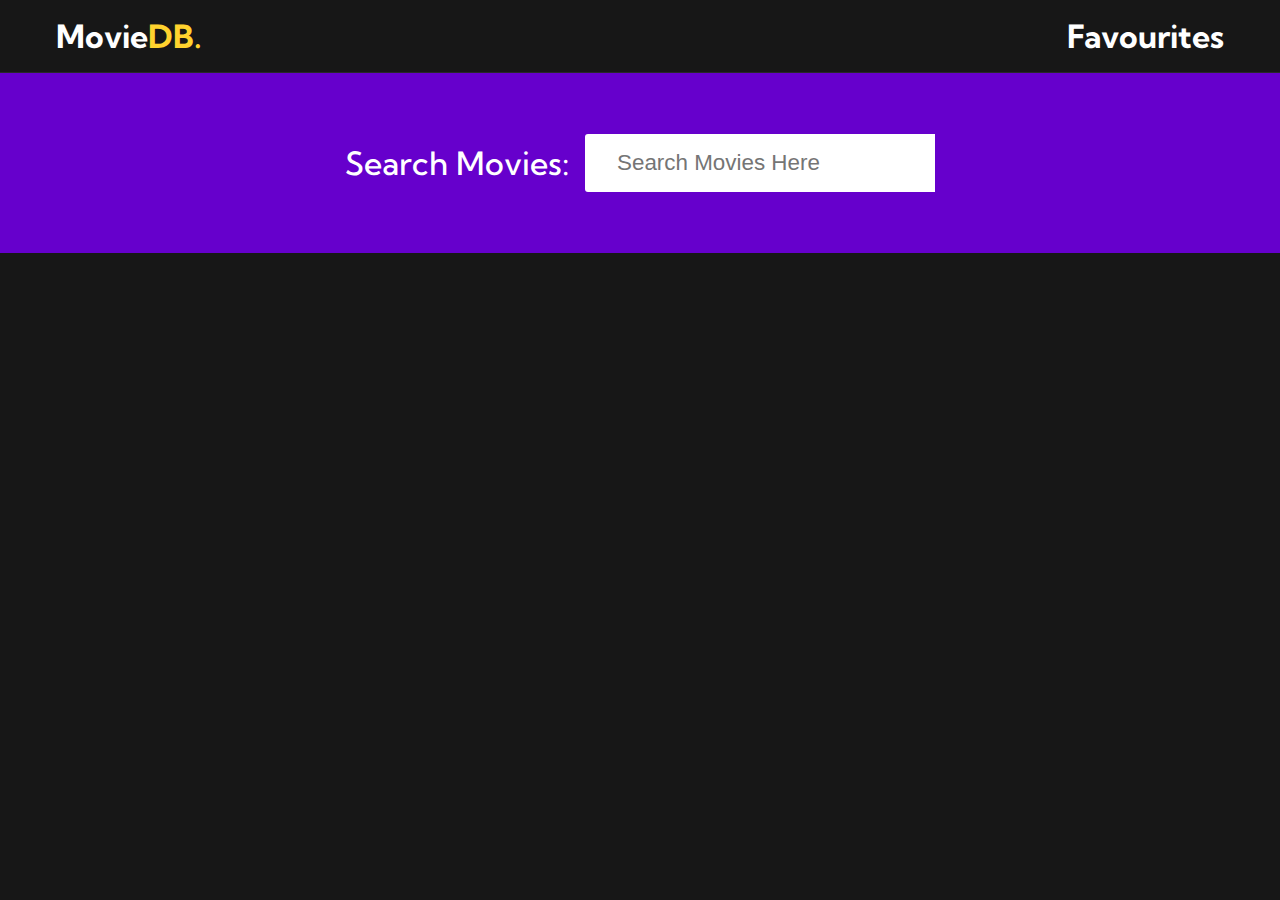
<file: index.html>
<!DOCTYPE html>
<html lang="en">
<head>
    <meta charset="UTF-8">
    <meta http-equiv="X-UA-Compatible" content="IE=edge">
    <meta name="viewport" content="width=device-width, initial-scale=1.0">
    <title>MovieDB - Search Movie Ratings</title>
    <!-- font awesome icon cdn -->
    <link rel="stylesheet" href="https://cdnjs.cloudflare.com/ajax/libs/font-awesome/6.0.0-beta3/css/all.min.css" integrity="sha512-Fo3rlrZj/k7ujTnHg4CGR2D7kSs0v4LLanw2qksYuRlEzO+tcaEPQogQ0KaoGN26/zrn20ImR1DfuLWnOo7aBA==" crossorigin="anonymous" referrerpolicy="no-referrer" />
    <!-- custom css stylesheet -->
    <link rel = "stylesheet" href = "styles.css">
</head>
<body>
    
    <div class = "wrapper">
        <!-- navbar/logo -->
        <div class = "logo">
            <div class = "container">
                <a href="index.html" class="navbar">Movie<span>DB.</span></a>
                <a href="./favourites.html" class="navbar">Favourites</a>
            </div>
            
        </div>
        <!-- end of logo -->
        <!-- search container -->
        <div class = "search-container">
            <div class = "search-element">
                <h3>Search Movies:</h3>
                <input type = "text" class = "form-control" placeholder="Search Movies Here" id = "movie-search-box" onkeyup="findMovies()" onclick = "findMovies()">

                <div class = "search-list" id = "search-list">
                    <!-- movie list here -->
                    <!-- below is the template based on which I created the search list -->
                    <!-- <div class = "search-list-item">
                        <div class = "search-item-thumbnail">
                            <img src = "godfather-cover.jpg">
                        </div>
                        <div class = "search-item-info">
                            <h3>The Godfather</h3>
                            <p>1972</p>
                        </div>
                    </div> -->
                </div>
            </div>
        </div>
        <!-- end of search container -->

        <!-- result container -->
        <div class = "container">
            <div class = "result-container">
                <div class = "result-grid" id = "result-grid">
                    <!-- movie details here -->
                   
                </div>
            </div>
        </div>
        <!-- end of result container -->
    </div>


    <!-- movies app js -->
    <script src = "script.js"></script>
</body>
</html>
</file>
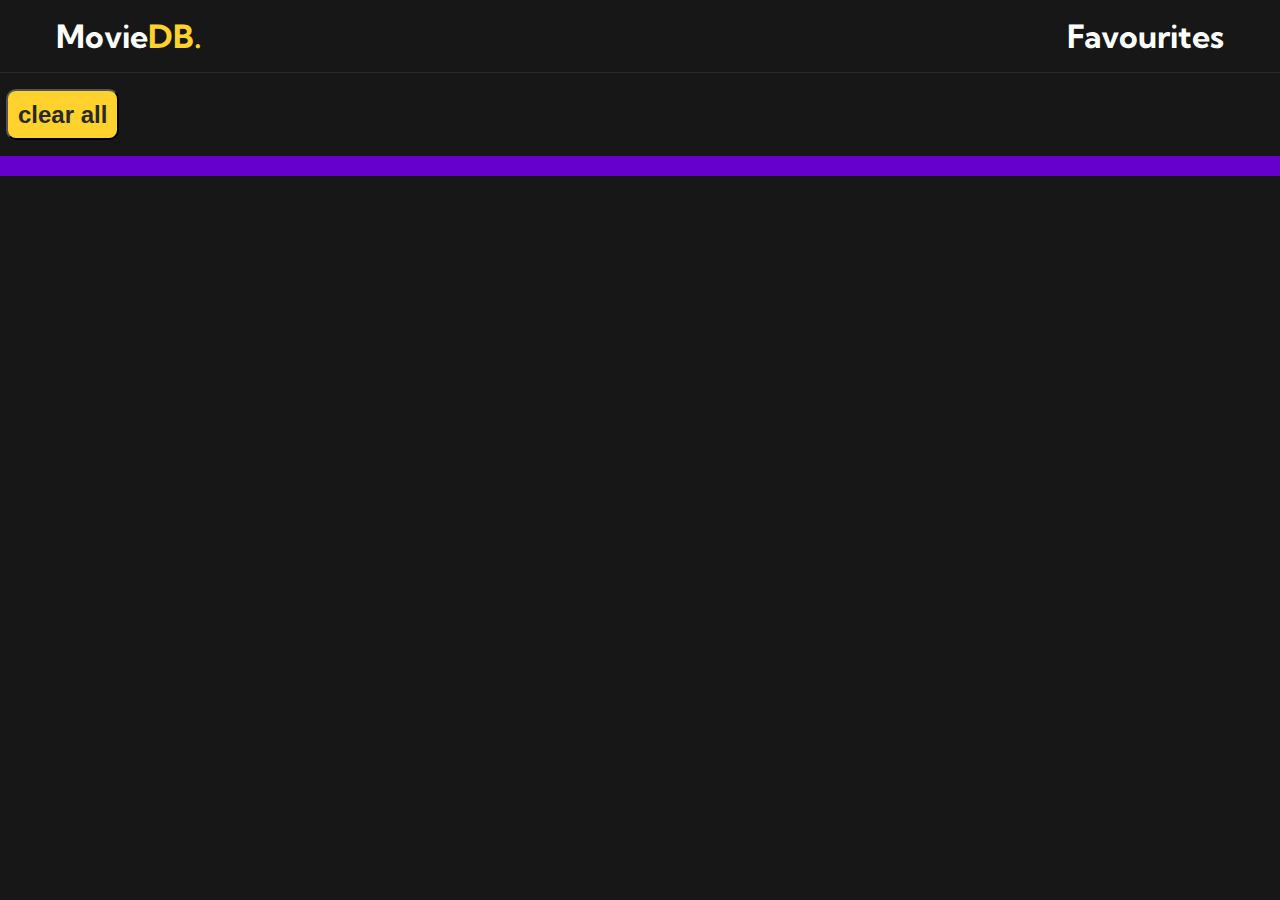
<file: favourites.html>
<!DOCTYPE html>
<html lang="en">
<head>
    <meta charset="UTF-8">
    <meta http-equiv="X-UA-Compatible" content="IE=edge">
    <meta name="viewport" content="width=device-width, initial-scale=1.0">
    <title>MovieDB favourites list</title>
    <!-- font awesome icon cdn -->
    <link rel="stylesheet" href="https://cdnjs.cloudflare.com/ajax/libs/font-awesome/6.0.0-beta3/css/all.min.css" integrity="sha512-Fo3rlrZj/k7ujTnHg4CGR2D7kSs0v4LLanw2qksYuRlEzO+tcaEPQogQ0KaoGN26/zrn20ImR1DfuLWnOo7aBA==" crossorigin="anonymous" referrerpolicy="no-referrer" />
    <!-- custom css stylesheet -->
    <link rel = "stylesheet" href = "styles.css">
</head>

<!-- runs the getFav funtion on load -->
<body onload="getFav()">
    
    <div class = "wrapper">
        <!-- navbar/logo -->
        <div class = "logo">
            <div class = "container">
                <a href="index.html" class="navbar">Movie<span>DB.</span></a>
                <a href="index.html" class="navbar" id="home"><i class="fa fa-home"></i></a>
                <a href="./favourites.html" class="navbar">Favourites</a>
            </div>
          
        </div>
        <!-- end of logo -->

        <!-- result container -->
        <div class="delete">
            <button class="clear" name="delete" onclick="localStorage.clear()"> clear all</button>
        </div>
    
        <div class = "fav-container">
           
                <ul class = "fav-grid" id = "fav-grid">
                    <!-- movie information here -->
                    <li> </li>
                </ul>
          
        </div>
        <!-- end of result container -->
    </div>


    <!-- favourites app js -->
   
    <script src = "favourites.js"></script>

</body>
</html>
</file>
<file: styles.css>
@import url("https://fonts.googleapis.com/css2?family=Kumbh+Sans:wght@400;700&display=swap");

/* variables for css colors */
:root{
    --md-dark-color: #1d1d1d;
    --dark-color: #171717;
    --light-dark-color: #292929;
    --yellow-color: #ffd22e;
    --violet-color: #6600CC;
}

*{
    padding: 0;
    margin: 0;
    -webkit-box-sizing: border-box;
            box-sizing: border-box;
}

body{
    font-family: 'Kumbh Sans', sans-serif;
}

/* for navbar items */
a{
    text-decoration: none;
}

img{
    width: 100%;
    display: block;
}


.wrapper{
    min-height: 100vh;
    background-color: var(--dark-color);
}

.wrapper .container{
    max-width: 1200px;
    margin: 0 auto;
    padding: 0 1rem;
    display: flex;
    justify-content: space-between;
    flex-grow: 1;
}

/* search bar properties */
.search-container{
    background-color: var(--violet-color);
    height: 180px;
    display: -webkit-box;
    display: -ms-flexbox;
    display: flex;
    -webkit-box-align: center;
        -ms-flex-align: center;
            align-items: center;
    -webkit-box-pack: center;
        -ms-flex-pack: center;
            justify-content: center;
}

/* navbar text contents */
.logo{
    padding: 1rem 0;
    border-bottom: 1px solid var(--light-dark-color);
}

.logo a{
    font-size: 2rem;
    color: #fff;
    font-weight: bold;
}

.logo a span{
    color: var(--yellow-color);
}

/* the movie list properties when searched */
.search-element{
    display: -webkit-box;
    display: -ms-flexbox;
    display: flex;
    -webkit-box-align: stretch;
        -ms-flex-align: stretch;
            align-items: stretch;
    -webkit-box-pack: center;
        -ms-flex-pack: center;
            justify-content: center;
    -webkit-box-orient: vertical;
    -webkit-box-direction: normal;
        -ms-flex-direction: column;
            flex-direction: column;
    position: relative;
}

.search-element h3{
    -ms-flex-item-align: center;
        align-self: center;
    margin-right: 1rem;
    font-size: 2rem;
    color: #fff;
    font-weight: 500;
    margin-bottom: 1.5rem;
}

.search-element .form-control{
    padding: 1rem 2rem;
    font-size: 1.4rem;
    border: none;
    border-top-left-radius: 3px;
    border-bottom-left-radius: 3px;
    outline: none;
    color: var(--light-dark-color);
    width: 350px;
}

/* adds the scroll options  */
.search-list{
    position: absolute;
    right: 0;
    top: 100%;
    max-height: 500px;
    overflow-y: scroll;
    z-index: 10;
}

/* the individual movie list item properties */
.search-list .search-list-item{
    background-color: var(--light-dark-color);
    padding: 0.5rem;
    border-bottom: 1px solid var(--dark-color);
    width: calc(350px - 8px);
    color: #fff;
    cursor: poKumbh Sans;
    -webkit-transition: background-color 200ms ease;
    -o-transition: background-color 200ms ease;
    transition: background-color 200ms ease;
}

.search-list .search-list-item:Hover{
    background-color: #1f1f1f;
}

.search-list-item{
    display: -webkit-box;
    display: -ms-flexbox;
    display: flex;
    -webkit-box-align: center;
        -ms-flex-align: center;
            align-items: center;
}

/* movie thumbnail item in list */
.search-item-thumbnail img{
    width: 40px;
    margin-right: 1rem;
}

/* movie title item in list */
.search-item-info h3{
    font-weight: 600;
    font-size: 1rem;
}

/* movie year item in list */
.search-item-info p{
    font-size: 0.8rem;
    margin-top: 0.5rem;
    font-weight: 600;
    opacity: 0.6;
}

/* movie list scrollbar properties */
.search-list::-webkit-scrollbar{
    width: 8px;
}

.search-list::-webkit-scrollbar-track{
    -webkit-box-shadow: inset 0 0 6px rgba(0, 0, 0, 0.2);
            box-shadow: inset 0 0 6px rgba(0, 0, 0, 0.2);
}

.search-list::-webkit-scrollbar-thumb{
    background-color: var(--yellow-color);
    outline: none;
    border-radius: 10px;
}

/* js script related class */
.hide-search-list{
    display: none;
}

/* loading animation while fetching data from api */
.loader {
    border: 16px solid #f3f3f3; /* Light grey */
    border-top: 16px solid #333; /* Blue */
    border-radius: 50%;
    width: 120px;
    height: 120px;
    animation: spin 2s linear infinite;
  }
 

  @keyframes spin {
    0% { transform: rotate(0deg); }
    100% { transform: rotate(360deg); }
  }

/* movie details container */
.result-container{
    padding: 3rem 0;
}

.movie-poster img{
    max-width: 300px;
    margin: 0 auto;
    border: 4px solid #fff;
}

.movie-fav-poster img{
    max-width: 150px;
    margin: 0 auto;
    border: 4px solid #fff;
}

.movie-info{
    text-align: center;
    color: #fff;
    padding-top: 3rem;
}



/* all movie info stylings */

/* for movie title */
.movie-title{
    font-size: 2rem;
    color: var(--yellow-color);
}


/* for fav movie title */
.movie-fav-title{
    font-size: 2rem;
    color: var(--yellow-color);
    margin-top: 3rem;
    margin-left: 5rem;
}


.movie-misc-info{
    list-style-type: none;
    display: -webkit-box;
    display: -ms-flexbox;
    display: flex;
    -webkit-box-align: center;
        -ms-flex-align: center;
            align-items: center;
    -webkit-box-pack: center;
        -ms-flex-pack: center;
            justify-content: center;
    padding: 1rem;
}

/* movie year */
.movie-info .year{
    font-weight: 500;
}

/* movie rating properties */
.movie-info .rating{
    background-color: var(--yellow-color);
    padding: 0.4rem;
    margin: 0 0.4rem;
    border-radius: 3px;
    font-weight: 600;
    color: var(--light-dark-color);
}

/* movie release date properties */
.movie-info .released{
    font-size: 0.9rem;
    opacity: 0.9;
}

/* movie director properties */
.movie-info .director{
    padding: 0.5rem;
    margin: 1rem 0;
}


/* movie writer properties */
.movie-info .writer{
    padding: 0.5rem;
    margin: 1rem 0;
}

/* movie genre properties */
.movie-info .genre{
    background-color: var(--light-dark-color);
    display: inline-block;
    padding: 0.5rem;
    border-radius: 3px;
}

/* movie plot properties */
.movie-info .plot{
    max-width: 400px;
    margin: 1rem auto;
}

/* movie language properties */
.movie-info .language{
    color: var(--yellow-color);
    font-style: italic;
}

/* movie awards properties */
.movie-info .awards{
    font-weight: 300;
    font-size: 0.9rem;
}

.movie-info .awards i{
    color: var(--yellow-color);
    margin: 1rem 0.7rem 0 0;
}

/* add/remove/clear fav button properties  */
.movie-info .fav-btn, .clear{
    background-color: var(--yellow-color);
    padding: 0.6rem;
    margin: 1rem 0.4rem;
    border-radius: 3px;
    font-size: 1.5rem;
    font-weight: 600;
      border-radius: 10px;
      color: var(--light-dark-color);
}

.movie-info .fav-btn:hover, .clear:hover,#del:hover{
    background-color: var(--yellow-color);
      color: #fff;
      cursor: pointer;
}

#del{
    background-color: var(--yellow-color);
    padding: 0.4rem;
    margin: 1rem 3rem;
    border-radius: 3px;
    font-weight: 600;
      border-radius: 10px;
      color: var(--light-dark-color);
      font-size: 1.2rem;
}


/* the properties of fav list page */
.favlist{
    display: flex;
    align-content: space-between;
    justify-content: baseline;
    margin: 2rem auto;
    border-bottom: 4px solid #fff;
}

.fav-grid{
    display: inline;
    
}

.fav-container{
    background-color:  var(--violet-color);
    color: #171717;
    
}

/* media queries for different screen sizes */

@media(max-width: 450px){
    .logo p{
        font-size: 1.4rem;
    }
    .search-element .form-control{
        width: 90%;
        margin: 0 auto;
        padding: 0.5rem 1rem;
    }
    .search-element h3{
        font-size: 1.4rem;
    }
    .search-list{
        width: 90%;
        right: 50%;
        -webkit-transform: translateX(50%);
            -ms-transform: translateX(50%);
                transform: translateX(50%);
    }
    .search-list .search-list-item{
        width: 100%;
    }
    .movie-misc-info{
        -webkit-box-orient: vertical;
        -webkit-box-direction: normal;
            -ms-flex-direction: column;
                flex-direction: column;
    }
    .movie-misc-info li:nth-child(2){
        margin: 0.8rem 0;
    }

    #home{
        display: none;
    }

    .movie-info .director{
        font-size: 0.9rem;
        padding: 0.3rem;
    }

    .movie-title{
        font-size: 1.5rem;
        margin: 0 0;
    }

    /* for fav movie title */
    .movie-fav-title{
    font-size: 2rem;
    color: var(--yellow-color);
    margin-top: 0rem;
    margin-left: 0.5rem;
}

    
}

@media(min-width: 800px){
    .search-element{
        -webkit-box-orient: horizontal;
        -webkit-box-direction: normal;
            -ms-flex-direction: row;
                flex-direction: row;
    }
    .search-element h3{
        margin-bottom: 0;
    }
    .result-grid{
        display: grid;
        grid-template-columns: repeat(2, 1fr);
    }
    .movie-info{
        text-align: left;
        padding-top: 0;
    }
    .movie-info .movie-misc-info{
        -webkit-box-pack: start;
            -ms-flex-pack: start;
                justify-content: flex-start;
        padding-left: 0;
    }
    .movie-info .plot{
        margin-left: 0;
    }
    .movie-info .writer{
        padding-left: 0;
        margin-left: 0;
    }
}
</file>
